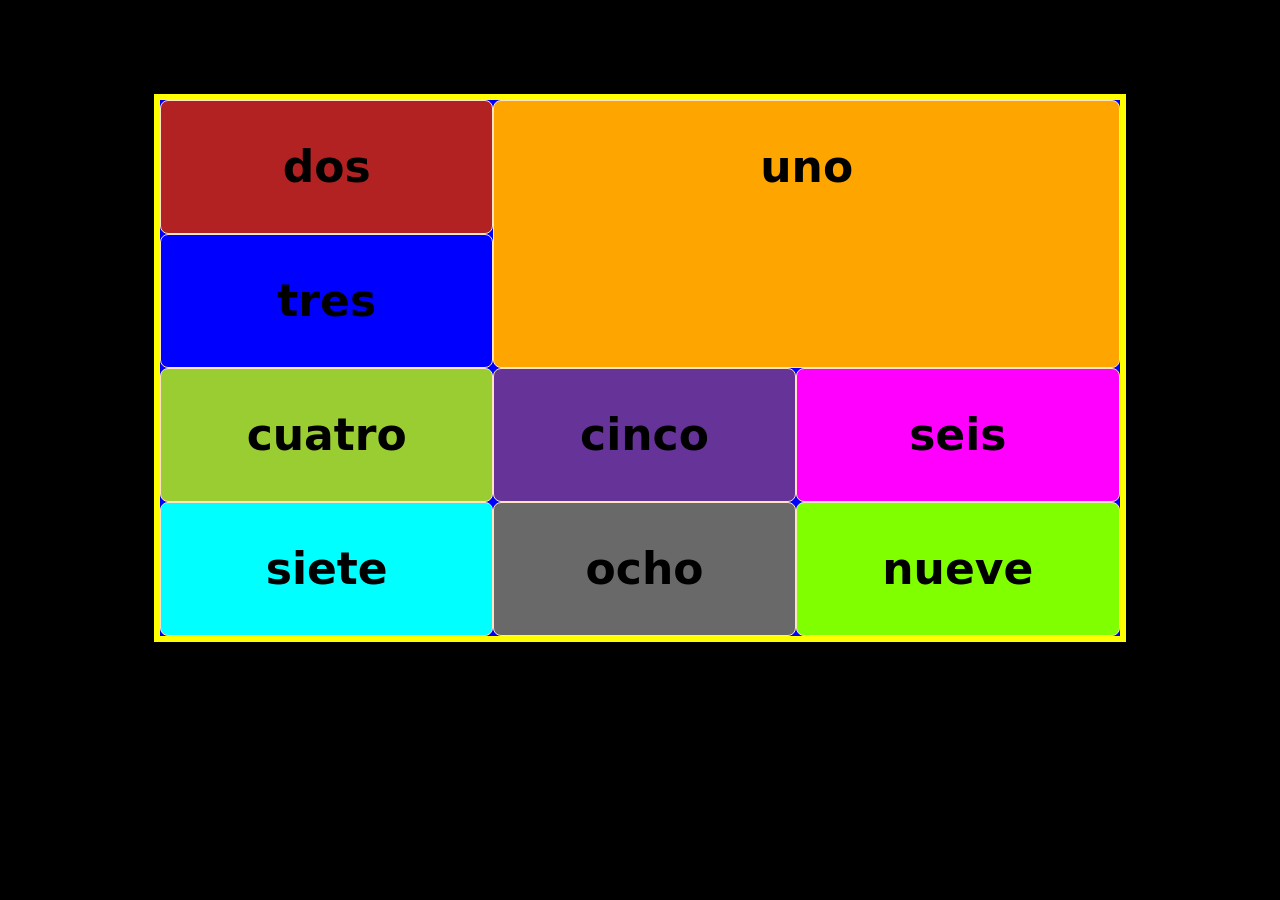
<file: index.html>
<!DOCTYPE html>
<html lang="en">
<head>
    <meta charset="UTF-8">
    <meta name="viewport" content="width=device-width, initial-scale=1.0">
    <title>Document</title>
    <link rel="stylesheet" href="css grid/grid.css">
</head>
<body>
    <div class="contenedor">
        <div class="parte parte-1">uno</div>
        <div class="parte parte-2">dos</div>
        <div class="parte parte-3">tres</div>
        <div class="parte parte-4">cuatro</div>
        <div class="parte parte-5">cinco</div>
        <div class="parte parte-6">seis</div>
        <div class="parte parte-7">siete</div>
        <div class="parte parte-8">ocho</div>
        <div class="parte parte-9">nueve</div>
    </div>
</body>
</html>
</file>
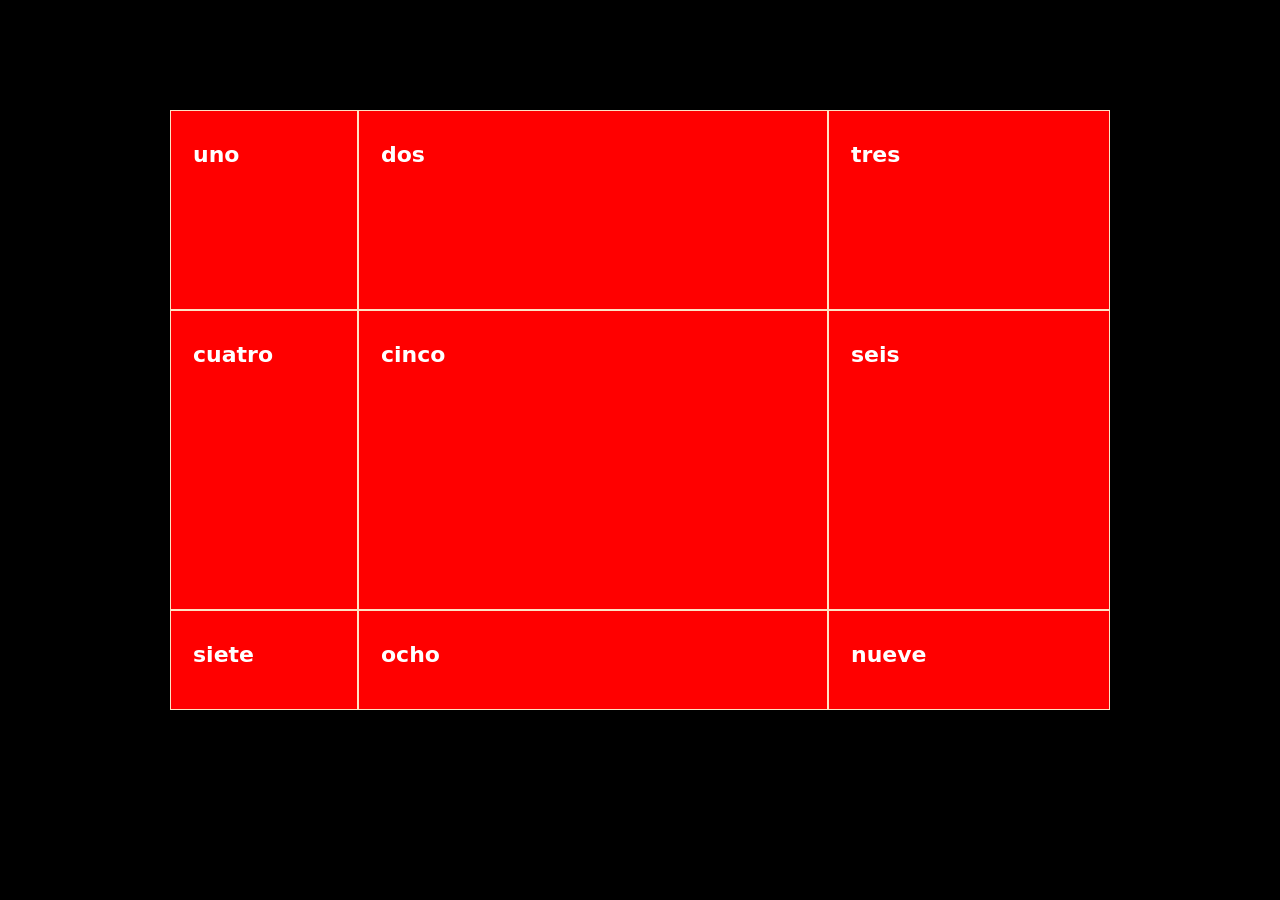
<file: practica video 3/index.html>
<!DOCTYPE html>
<html lang="es">
<head>
    <meta charset="UTF-8">
    <meta name="viewport" content="width=device-width, initial-scale=1.0">
    <title>Actividad-1 Css Grid</title>
    <link rel="stylesheet" href="css grid/grid.css">
</head>
<body>
    <div class="contenedor">
        <div class="parte">uno</div>
        <div class="parte">dos</div>
        <div class="parte">tres</div>
        <div class="parte">cuatro</div>
        <div class="parte">cinco</div>
        <div class="parte">seis</div>
        <div class="parte">siete</div>
        <div class="parte">ocho</div>
        <div class="parte">nueve</div>


    </div>
    

    
</body>
</html>
</file>
<file: css grid/grid.css>
* {
    box-sizing: border-box;
    padding: 0;
    margin: 0;
}
body{
    font-size: 22px;
    line-height: 2;
    background-color: black;
    color: black;
}
.contenedor{
    max-width: 960px;
    margin: 100px auto;
    outline: 6px solid yellow;
    background-color: blue;
    display: grid;
    grid-template-columns: auto auto auto;
    grid-template-rows: auto auto auto;
    grid-auto-flow: dense;
}
.parte{
    background-color: red;
    font-family: system-ui, -apple-system, BlinkMacSystemFont, 'Segoe UI', Roboto, Oxygen, Ubuntu, Cantarell, 'Open Sans', 'Helvetica Neue', sans-serif;
    font-weight: bold;
    padding: 22px;
    border: bisque 1px solid;

    text-align: center;
    border-radius: 8px;
    font-size: 2em;
    cursor: pointer;
}
.parte:hover{
    color: white;

}
.parte-1{
    background-color: orange;
    grid-area: 1/2/span 2/span 2;
}
.parte-2{
    background-color: firebrick;
}
.parte-3{
    background-color: blue;
}
.parte-4{
    background-color: yellowgreen;
}
.parte-5{
    background-color: rebeccapurple;
}
.parte-6{
    background-color: fuchsia;
}
.parte-7{
    background-color: aqua;
}
.parte-8{
    background-color: dimgray;
}
.parte-9{
    background-color: chartreuse;
}
</file>
<file: practica video 3/css grid/grid.css>
*{
    box-sizing: border-box;
    padding: 0;
    margin: 0;
    
}
body{
    font-size: 22px;
    line-height: 2;
    background-color: black;
    color:white;
}
.contenedor{
    max-width: 960px;
    margin: 100px auto;
    padding: 10px;
    display: grid;
    grid-template-columns: 20% 50% 30%;
    grid-template-rows: 200px 300px 100px;

}
.parte{
    background-color: red;
    font-family: system-ui, -apple-system, BlinkMacSystemFont, 'Segoe UI', Roboto, Oxygen, Ubuntu, Cantarell, 'Open Sans', 'Helvetica Neue', sans-serif;
    font-weight: bold;
    padding: 22px;
    border: bisque 1px solid;

}
</file>
